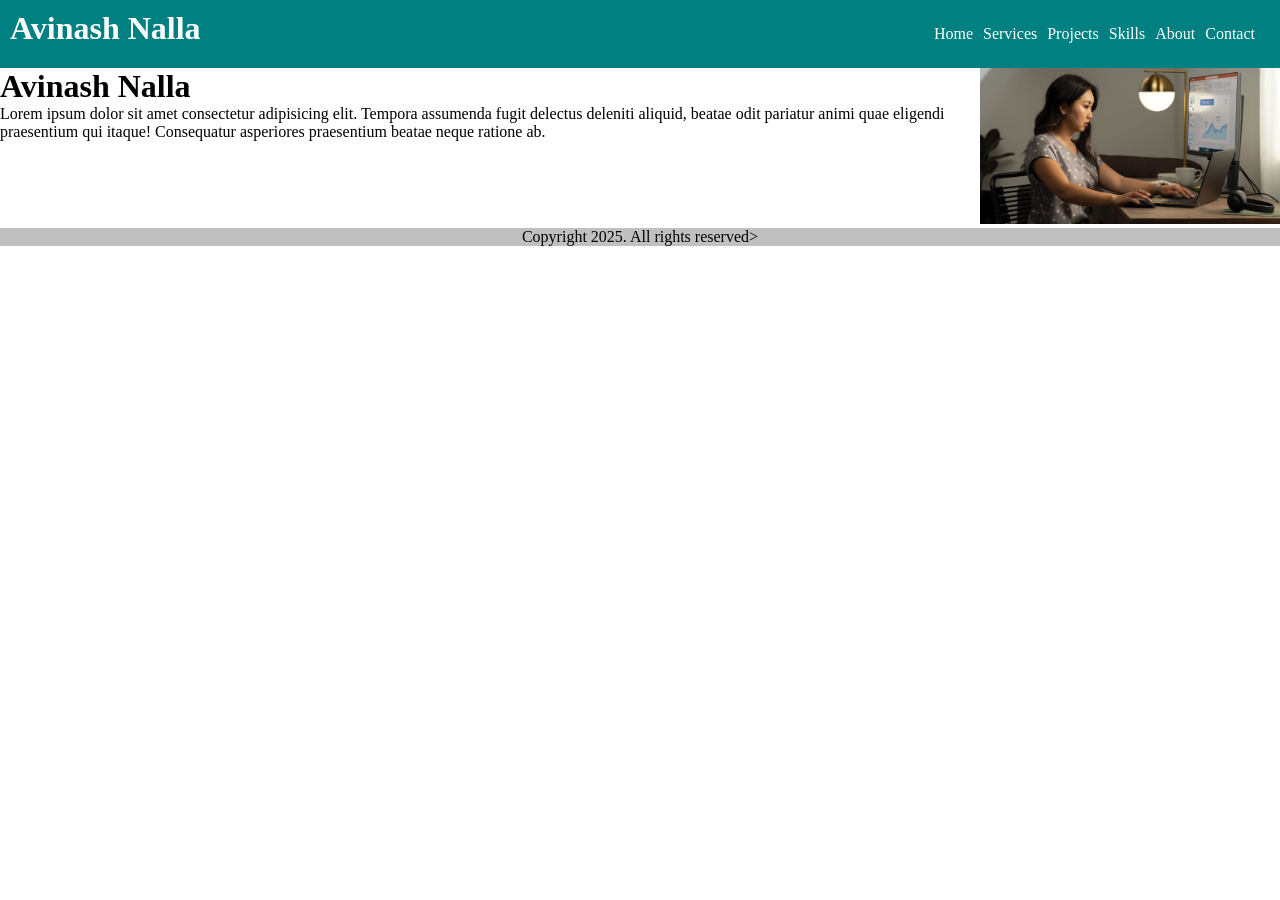
<file: index.html>
<!DOCTYPE html>
 <html lang="en">
 <head>
    <meta charset="UTF-8">
    <meta name="viewport" content="width=device-width, initial-scale=1.0">
    <title>Document</title>
    <link rel="stylesheet" href="styles.css"/>
 </head>
 <body>
   <div class="container">
      <div class="header"> 
         <h1>Avinash Nalla</h1>
          <div>
            <ul class="menu">
               <li><a href="#">Home</a></li>
               <li><a href="#">Services</a></li>
               <li><a href="#">Projects</a></li>
               <li><a href="#">Skills</a></li>
               <li><a href="#">About</a></li>
               <li><a href="#">Contact</a></li>
            </ul>
          </div>
      </div>
   <div>
      <div id="home" style="display: flex;">
          <div>
            <h1>Avinash Nalla</h1>
            <p>Lorem ipsum dolor sit amet consectetur adipisicing elit. Tempora assumenda fugit delectus deleniti aliquid, beatae odit pariatur animi quae eligendi praesentium qui itaque! Consequatur asperiores praesentium beatae neque ratione ab.</p>
         </div>

         <div>
            <img src="officedesk.jpg" alt="Profile pic" width="300px">
         </div>
      </div>
      <div id="services">

      </div>
      <div id="projects">

      </div>
      <div id="Skills">

      </div>
      <div id="About">

      </div>
      <div id="Contact">

      </div>
   </div>

   <div class="footer">
      Copyright 2025. All rights reserved>
   </div>
   </div>
</body>
</html>





























<!-- <div style="background-color: orange;color:white;"> -->
 <!-- 1)ctrl+shift+p......emmet: wrap with abbrevation
      2)ctrl + / for comments-->
</file>
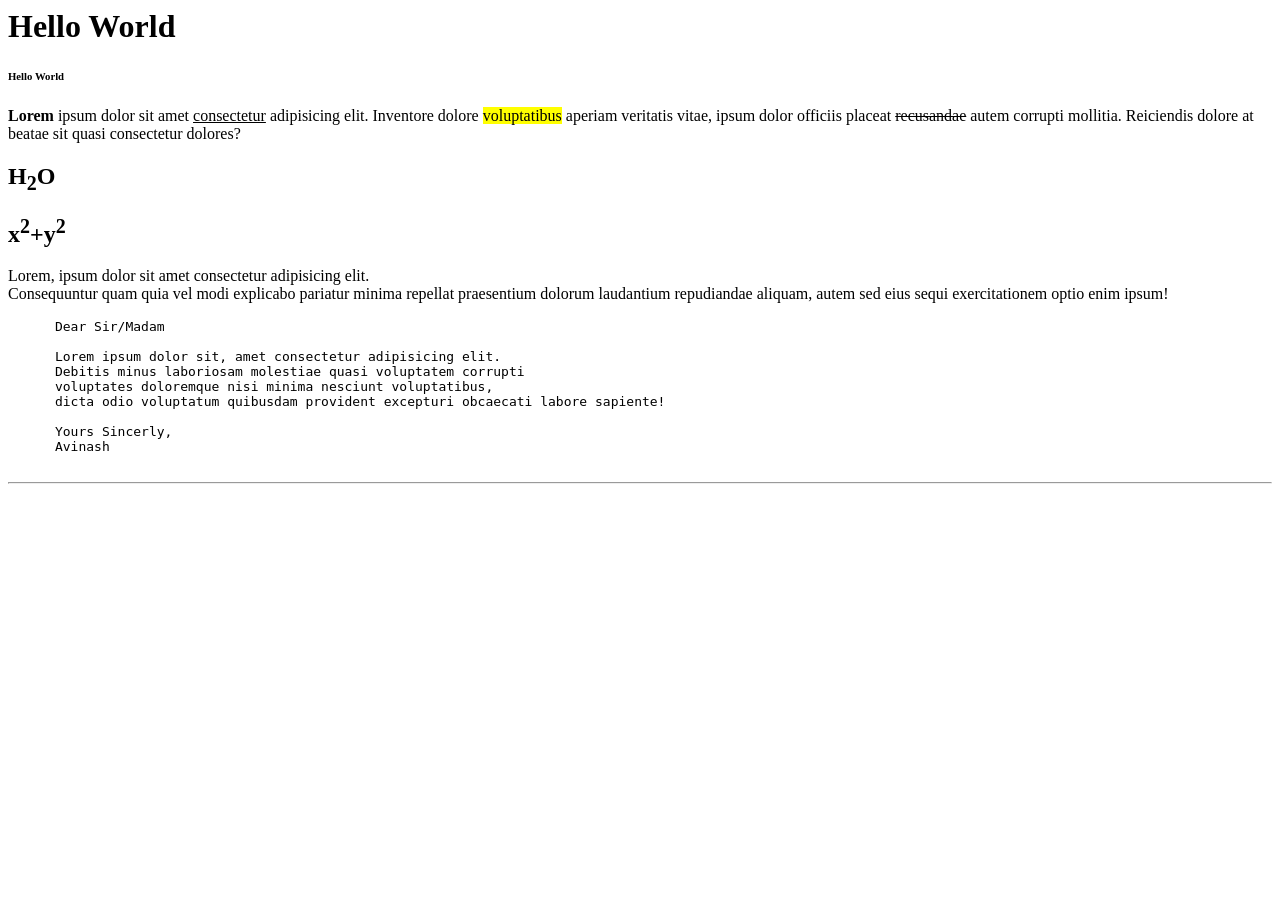
<file: file1.html>
<html>
<head>
    <title>File1</title>
</head>

<body>
    <h1>Hello World</h1>
    <h6>Hello World</h6>
    <p>
      <strong>Lorem </strong>ipsum dolor sit amet <u>consectetur</u> adipisicing elit. 
      Inventore dolore <mark>voluptatibus</mark> aperiam veritatis vitae, 
      ipsum dolor officiis placeat <del>recusandae</del> autem corrupti mollitia. 
      Reiciendis dolore at beatae sit quasi consectetur dolores?
   </p>
   <h2>H<sub>2</sub>O</h2>
   <h2>x<sup>2</sup>+y<sup>2</sup></h2>
   <p>Lorem, ipsum dolor sit amet consectetur adipisicing elit. <br> Consequuntur quam quia vel modi explicabo pariatur minima repellat praesentium dolorum laudantium repudiandae aliquam, autem sed eius sequi exercitationem optio enim ipsum!</p>
   <pre>
      Dear Sir/Madam 

      Lorem ipsum dolor sit, amet consectetur adipisicing elit.
      Debitis minus laboriosam molestiae quasi voluptatem corrupti 
      voluptates doloremque nisi minima nesciunt voluptatibus,
      dicta odio voluptatum quibusdam provident excepturi obcaecati labore sapiente!

      Yours Sincerly,
      Avinash
   </pre>
   <hr>

</body>
</html>
</file>
<file: styles.css>
.header{                 /*header class */
    padding: 10px;
    display: flex;
    justify-content: space-between;
    background-color: teal;
    color: white;
}
.footer{
    text-align: center;
    background-color:silver;
}
.container{
    margin: 0px;
}
*{
    margin: 0px;
}
.menu{
    padding: 10px;
    display: flex;
}
.menu li{
    list-style: none;
    margin: 5px;
}
.menu li a{
    text-decoration: none;
    color: white;
}
</file>
